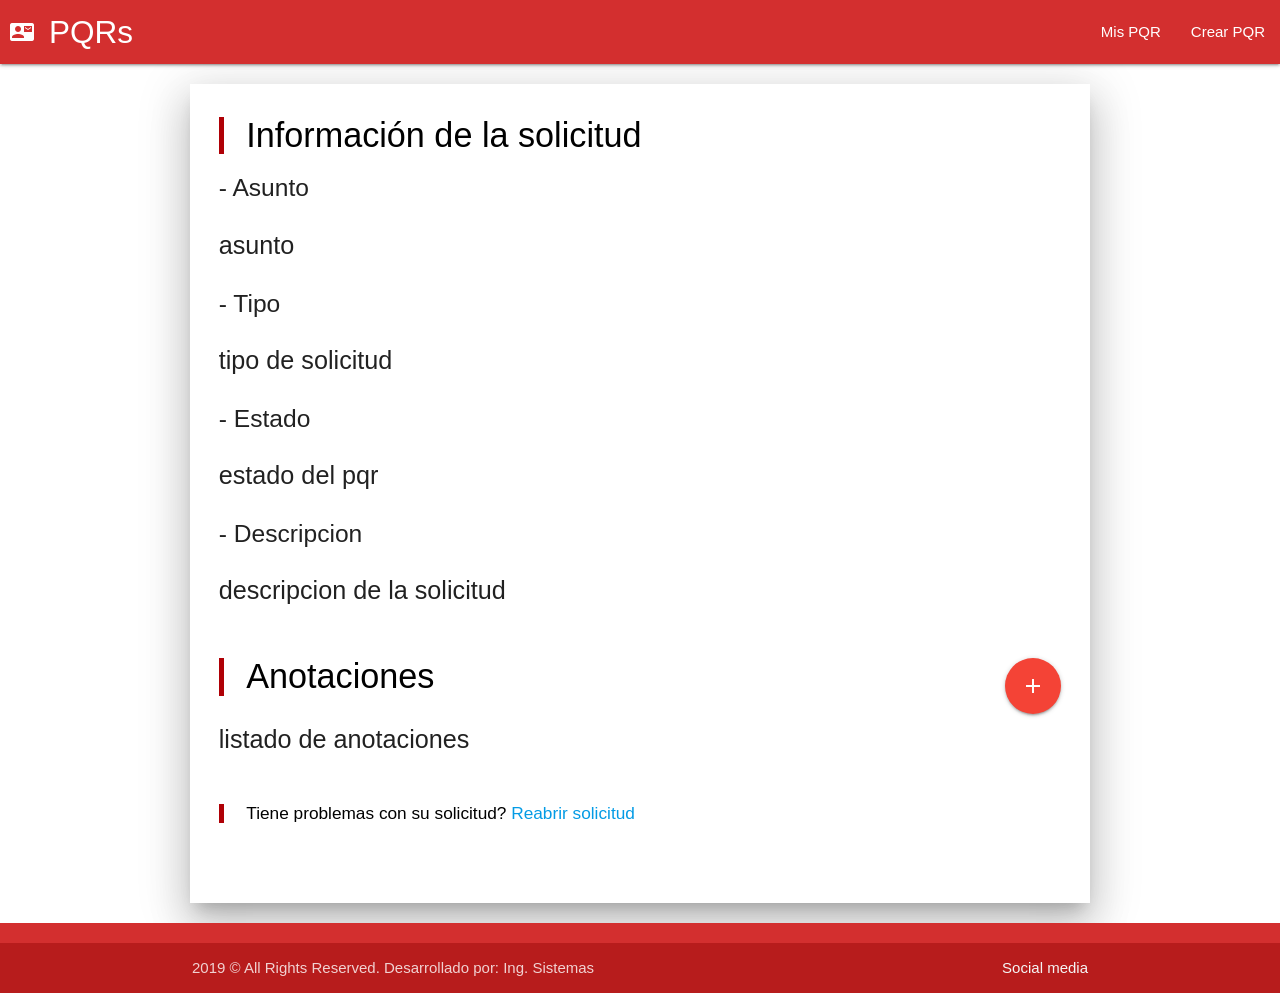
<file: pages/infosoli.html>
<!DOCTYPE html>
<html lang="en">

<head>
    <meta charset="UTF-8">
    <meta name="viewport" content="width=device-width, initial-scale=1.0">
    <meta http-equiv="X-UA-Compatible" content="ie=edge">
    <title>Sistema PQR</title>
    <link rel="shortcut icon" href="https://img.icons8.com/color/48/000000/service-bell.png" type="image/png">
    <!-- Compiled and minified CSS -->
    <link rel="stylesheet" href="https://cdnjs.cloudflare.com/ajax/libs/materialize/1.0.0/css/materialize.min.css">
    <link rel="stylesheet" href="../css/style.css">
    <link href="https://fonts.googleapis.com/icon?family=Material+Icons" rel="stylesheet">

</head>

<body>

    <!-- CABEZA DE PAGINA -->
    <header>
        <!--ENCABEZADO GENERAL-->
        <div class="navbar-fixed">
            <nav class="nav-extended red darken-4">
                <div class="nav-wrapper red darken-2 navbar-fixed">
                    <a href="#!" class="brand-logo"><i class="material-icons">contact_mail</i>PQRs</a>
                    <a href="#" data-target="mobile-demo" class="sidenav-trigger"><i class="material-icons">menu</i></a>
                    <ul class="right hide-on-med-and-down">
                        <li><a href="mispqr.html">Mis PQR</a></li>
                        <li><a href="newpqr.html">Crear PQR</a></li>
                    </ul>
                </div>
            </nav>
        </div>

        <!--BARRA LATERAL: SIDENAV-->
        <ul class="sidenav" id="mobile-demo">
            <li><a href="mispqr.html">Mis PQR</a></li>
            <li><a href="newpqr.html">Crear PQR</a></li>
        </ul>

    </header>

    <main>

        <!--FORMULARIOS-->
        <div id="formulariopqr" class="container white z-depth-5">

            </ul>
            <div id="" class="col s12">
                <form class="col s12" parent="_blank">
                    <div class="form-container">
                        <div class="row">
                            <blockquote>
                                <h4>Información de la solicitud</h4>
                            </blockquote>
                            <h5 class="text-bold">- Asunto</h5>
                            <p class="flow-text">asunto</p>
                            <h5 class="text-bold">- Tipo</h5>
                            <p class="flow-text">tipo de solicitud</p>
                            <h5 class="text-bold">- Estado</h5>
                            <p class="flow-text">estado del pqr</p>
                            <h5 class="text-bold">- Descripcion</h5>
                            <p class="flow-text">descripcion de la solicitud</p>
                        </div>
                        <div class="row">
                            <blockquote>
                                <h4>Anotaciones
                                    <div class="right">
                                        <a class="btn-floating btn-large waves-effect waves-light red modal-trigger"
                                            href="#modal1"><i class="material-icons">add</i></a>
                                    </div>
                                </h4>
                            </blockquote>
                            <div id="modal1" class="modal">
                                <div class="modal-content">
                                    <h4>Nueva anotacion</h4>
                                    <div class="row">
                                        <div class="input-field col s12">
                                            <textarea id="textarea1" class="materialize-textarea"></textarea>
                                            <label for="textarea1">Redacte su solicitud</label>
                                        </div>
                                    </div>
                                </div>
                                <div class="modal-footer">
                                    <a href="#!" class="modal-close waves-effect waves-green btn-flat">Agregar</a>
                                    <a href="#!" class="modal-close waves-effect waves-green btn-flat">Cancelar</a>
                                </div>
                            </div>
                            <p class="flow-text">
                                listado de anotaciones
                            </p>
                        </div>
                        <div class="row">
                            <blockquote>
                                <h6>
                                    Tiene problemas con su solicitud? <a href="">Reabrir solicitud</a> 
                                </h6>
                            </blockquote>
                        </div>
                </form>
            </div>
        </div>

    </main>

    <!-- PIE DE PAGINA -->
    <footer id="footer" class="page-footer red darken-2">
        <div class="footer-copyright red darken-4">
            <div class="container">
                2019 © All Rights Reserved. Desarrollado por: Ing. Sistemas<a class="grey-text text-lighten-4 right"
                    href="#!">Social media</a>
            </div>
        </div>
    </footer>

    <!-- Compiled and minified JavaScript -->
    <script src="https://code.jquery.com/jquery-3.1.1.min.js"></script>
    <script src="../js/function.js"></script>
    <script src="https://cdnjs.cloudflare.com/ajax/libs/materialize/1.0.0/js/materialize.min.js"></script>
</body>

</html>
</file>
<file: css/style.css>
html,
body {
  font-family: GillSans, Calibri, Trebuchet, sans-serif;
  height: 100%;
  margin: 0;
}

body {
  display: block;
  min-height: 100vh;
  flex-direction: column;
  position: relative;
}

main {
  flex: 1 0 auto;
}

.pin-top {
  position: relative;
}

.block {
  height: 100%;
}

.slider .indicators .indicator-item.active {
  background-color: #d50000;
}

.slider .indicators {
  bottom: 50px;
  z-index: 2;
}

.slider {
  margin-top: 60px;
  margin-bottom: -25px;
}

nav #logouno,
#ext {
  font-weight: thin;
  font-size: 1.3rem;
  color: white;
}

.dropdown-content li > a,
.dropdown-content li > span {
  color: white;
}

#logodos {
  font-size: 1.5rem;
  margin-left: 15px;
}

#lin:hover {
  background-color: #d32f2f93;
}

#lin {
  font-size: 0.8rem;
}

#marghea {
  margin-left: 10px;
}

#login {
  color: #d50000;
}

.parallax-container {
  height: 500px;
}

.input-field .prefix.active {
  color: #d50000;
}

.dropdown-content li:hover,
.dropdown-content li.active {
  background-color: #b71c1c;
}

.dropdown-content {
  background-color: #d32f2f;
}

.tabs.tabs-transparent {
  background-color: #b71c1c;
}

.mg {
  margin-top: 50px;
}

.iwrapper {
  position: relative;
  width: 100%;
  text-align: center;
  transition: transform 0.6s;
  transform-style: preserve-3d;
}

.rotate {
  transform: rotateY(180deg);
}

.rotateb {
  transform: rotateY(0deg);
  z-index: 3;
}

.front,
.back {
  position: absolute;
  width: 100%;
  backface-visibility: hidden;
}

.front {
  z-index: 2;
}

.back {
  transform: rotateY(180deg);
  z-index: 1;
}
/*ESTILOS DEL LOGIN*/
h5 {
  font-weight: 400;
}

#formulario {
  margin-top: 20px;
  width: 400px;
  margin-bottom: 20px;
}

@media only screen and (max-width: 468px) {
  /* Aquí van todos los estilos CSS */
  #formulario {
    width: 100%;
    padding: 20px;
  }
}

.tabs #formulario {
  height: 60px;
}

.form-container {
  padding: 40px;
  padding-top: 10px;
}

.confirmation-tabs-btn {
  position: absolute;
}

/* label focus color */
.input-field input:focus + label {
  color: #c62828 !important;
}
/* label underline focus color */
.row .input-field input:focus {
  border-bottom: 1px solid #c62828 !important;
  box-shadow: 0 1px 0 0 #c62828 !important;
}

#titulologin {
  color: #c62828;
}

/*VERTICAL SLIDER*/
#simple-vertical {
  width: 100%;
  color: #fff;
}

.blockSample {
  left: 20px;
  top: 20px;
  padding: 6px 8px;
  background: #fff;
  color: #000;
}

#cargar {
  margin: 3px;
}

#gradest {
  padding: 2px;
}

/*FECHAS*/
.datepicker-date-display,
.datepicker-table td.is-selected {
  background-color: #b71c1c;
}

.datepicker-table td.is-today,
.datepicker-cancel,
.datepicker-clear,
.datepicker-today,
.datepicker-done {
  color: #b71c1c;
}

#descri.active {
  color: #b71c1c;
}

#btnupload {
  background-color: #b71c1c;
}

nav .brand-logo {
  padding-left: 10px;
}

body {
  display: flex;
  min-height: 100vh;
  flex-direction: column;
}
main {
  flex: 1 0 auto;
}

#formulariopqr {
  margin-top: 20px;
  width: 900px;
  margin-bottom: 20px;
}

@media only screen and (max-width: 768px) {
  /* Aquí van todos los estilos CSS */
  #formulariopqr {
    width: 90%;
    padding: 20px;
  }
}

.tabs #formulariopqr {
  height: 60px;
}

textarea.materialize-textarea:focus:not([readonly]) + label {
  color: #d50000;
}
textarea.materialize-textarea:focus:not([readonly]) {
  border-bottom: 1px solid #c62828;
  box-shadow: 0 1px 0 0 #c62828;
}

#tabla{
    color: #000;
}

blockquote {
    margin: 20px 0;
    padding-left: 1.5rem;
    border-left: 5px solid #af0006;
    color: #000;
}
</file>
